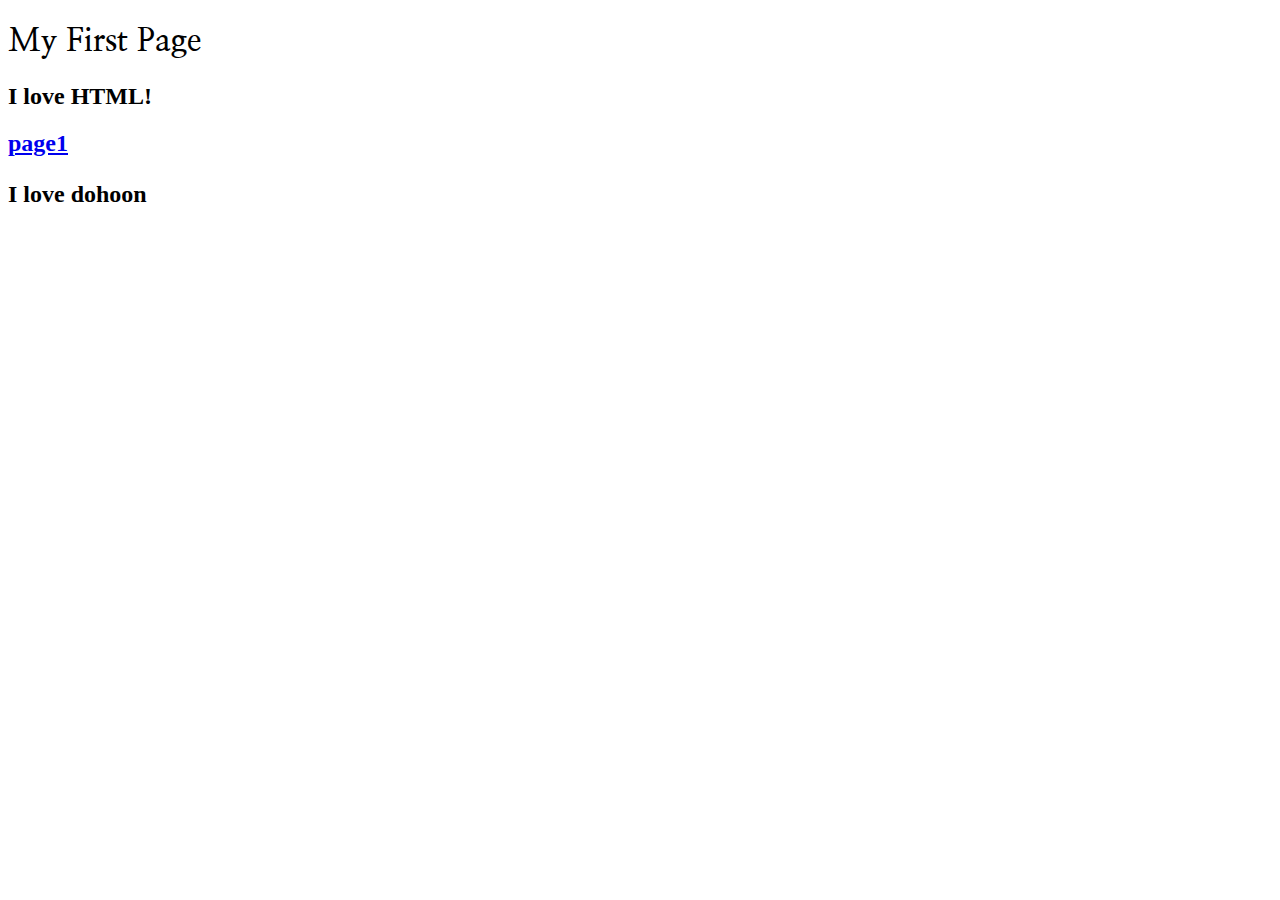
<file: Desktop/나도훈/codeit/intro/index.html>
<!DOCTYPE html>

<html>

<head>
<title>My First Website</title>

</head>


<style>

h1 {
	font-family: 'Roboto', sans-serif;
font-family: 'Nanum Myeongjo', serif;
}

</style>
<body>
<link href="https://fonts.googleapis.com/css?family=Nanum+Myeongjo|Roboto&display=swap" rel="stylesheet">


<h1>My First Page</h1>
<h2>I love HTML!<h2>

<a href="folder1/page1.html">page1 </a>

<p class="p1">I love dohoon </p>


</body>


  </html>
</file>
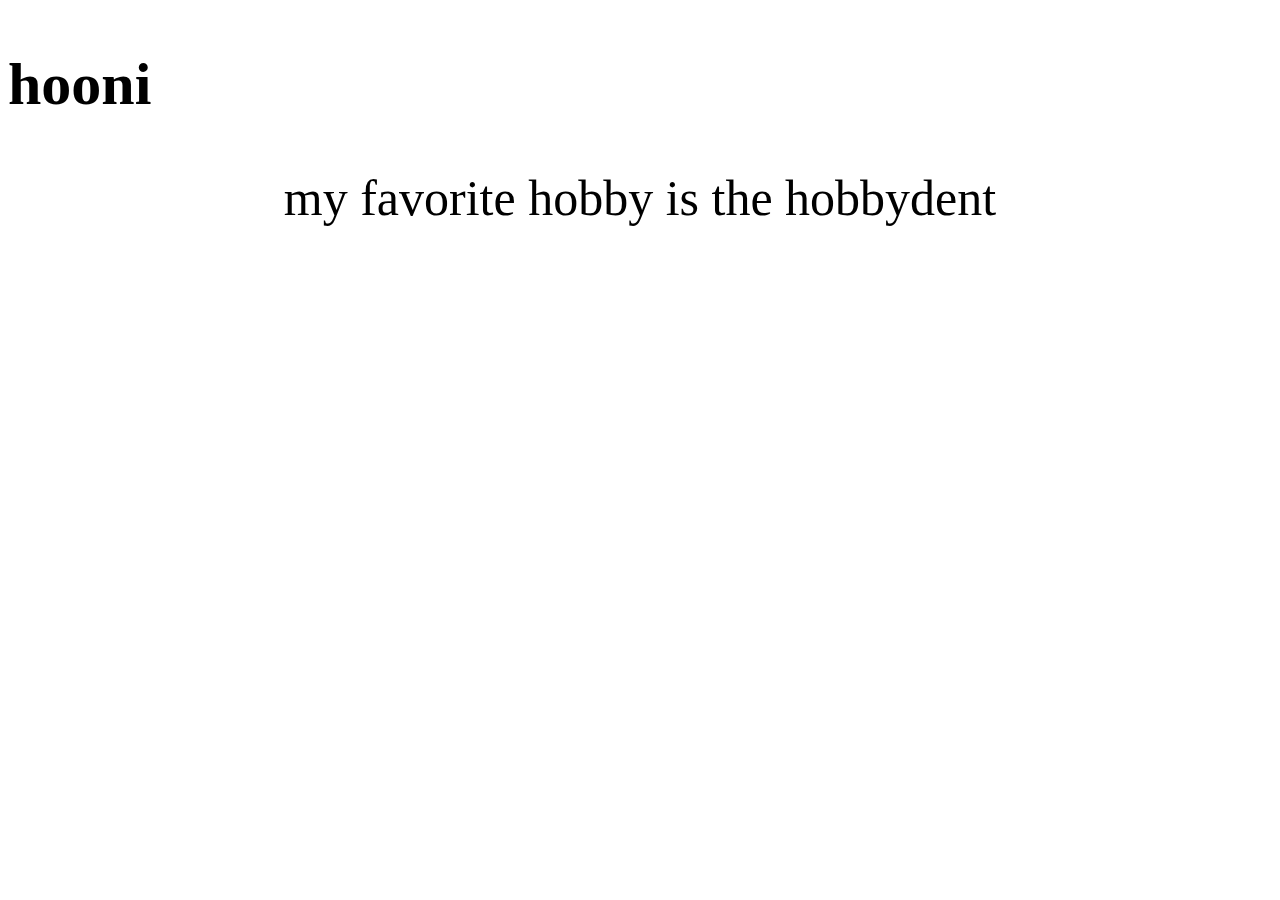
<file: Desktop/나도훈/codeit/intro/new.html>
<!DOCTYPE html>

<title>welcom to the dohoon world </title>


<body>
<h2> hooni </h2>

<p> my favorite hobby is the hobbydent</p>

<body>


	<style> 

		h2{
			font-size: 60px;
		}

p{
	font-size: 50px;
	text-align: center;
}



	</style>
</file>
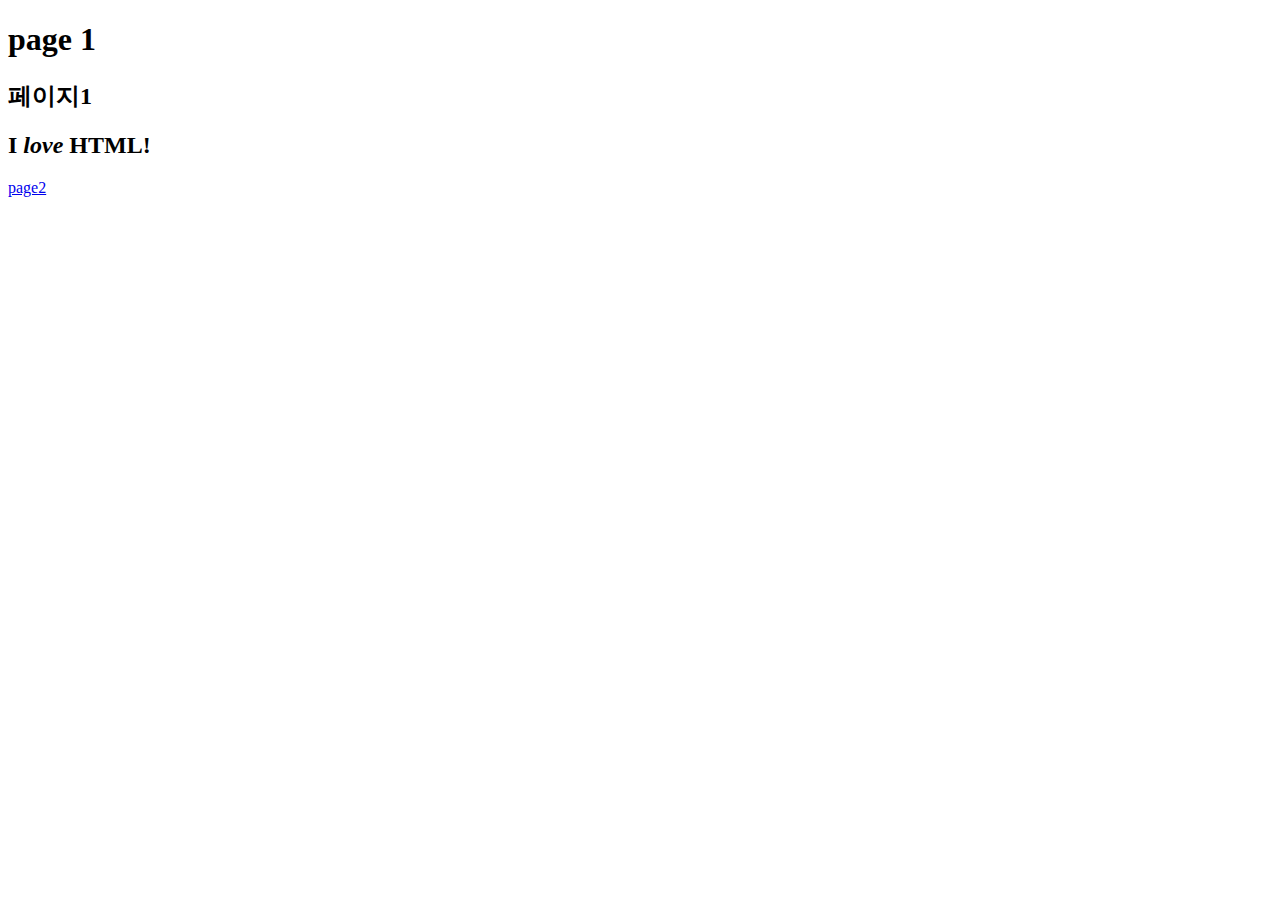
<file: Desktop/나도훈/codeit/intro/folder1/page1.html>
<!DOCTYPE html>

<html>
<head>
<title>My First Website</title>
<meta charset="utf-8">

<style>
 a{

 }
</style>
</head>

<body>
<h1>page 1</h1>
<h2> 페이지1 </h2>
<h2>I <i>love</i> HTML!</h2>
<a href="folder2/page2.html" target="-blank">page2</a>
</body>

  </html>
</file>
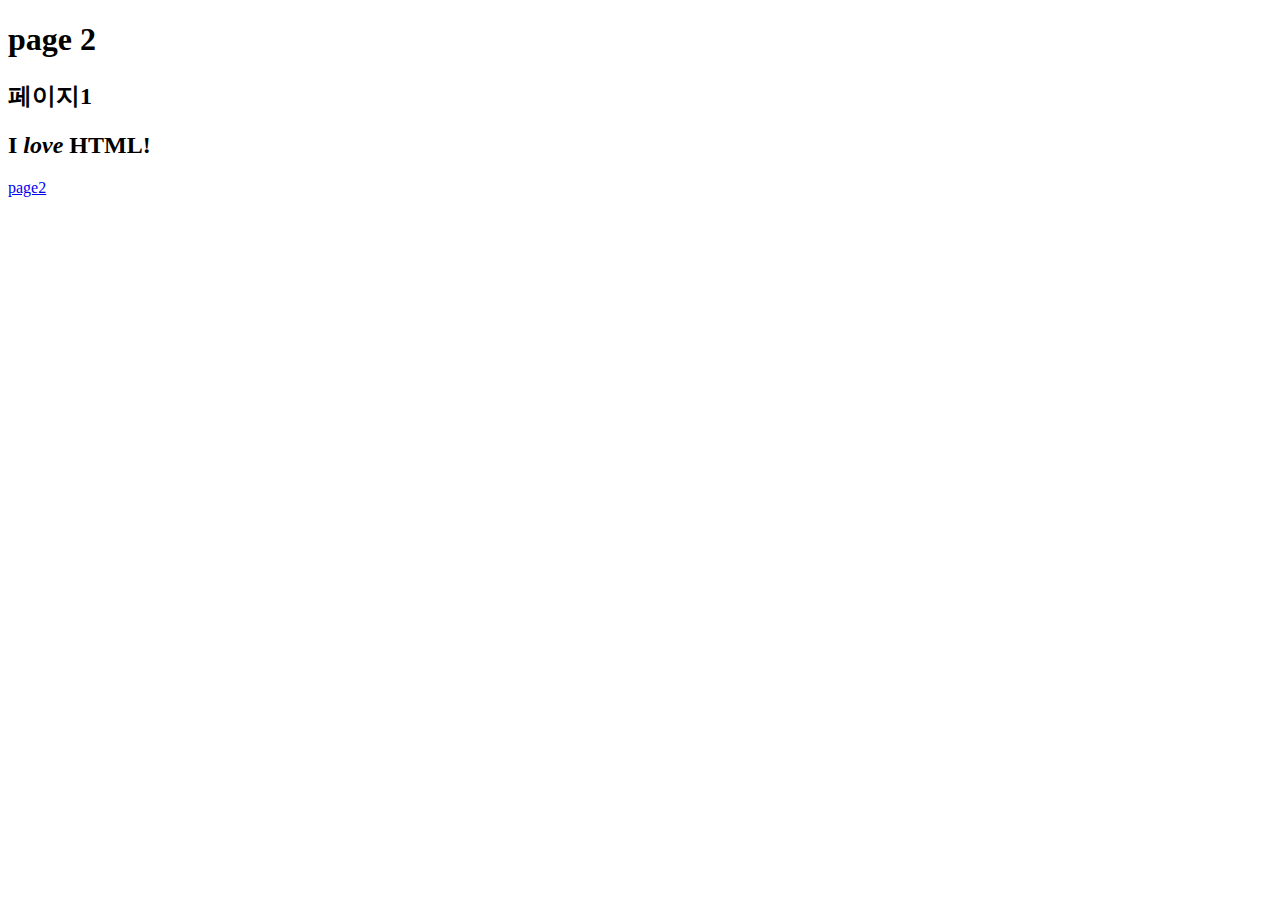
<file: Desktop/나도훈/codeit/intro/folder1/folder2/page2.html>
<!DOCTYPE html>

<html>
<head>
<title>My First Website</title>
<meta charset="utf-8">

<style>
 a{

 }
</style>
</head>

<body>
<h1>page 2</h1>
<h2> 페이지1 </h2>
<h2>I <i>love</i> HTML!</h2>
<a href="../page2.html" target="-blank">page2</a>
</body>

  </html>
</file>
